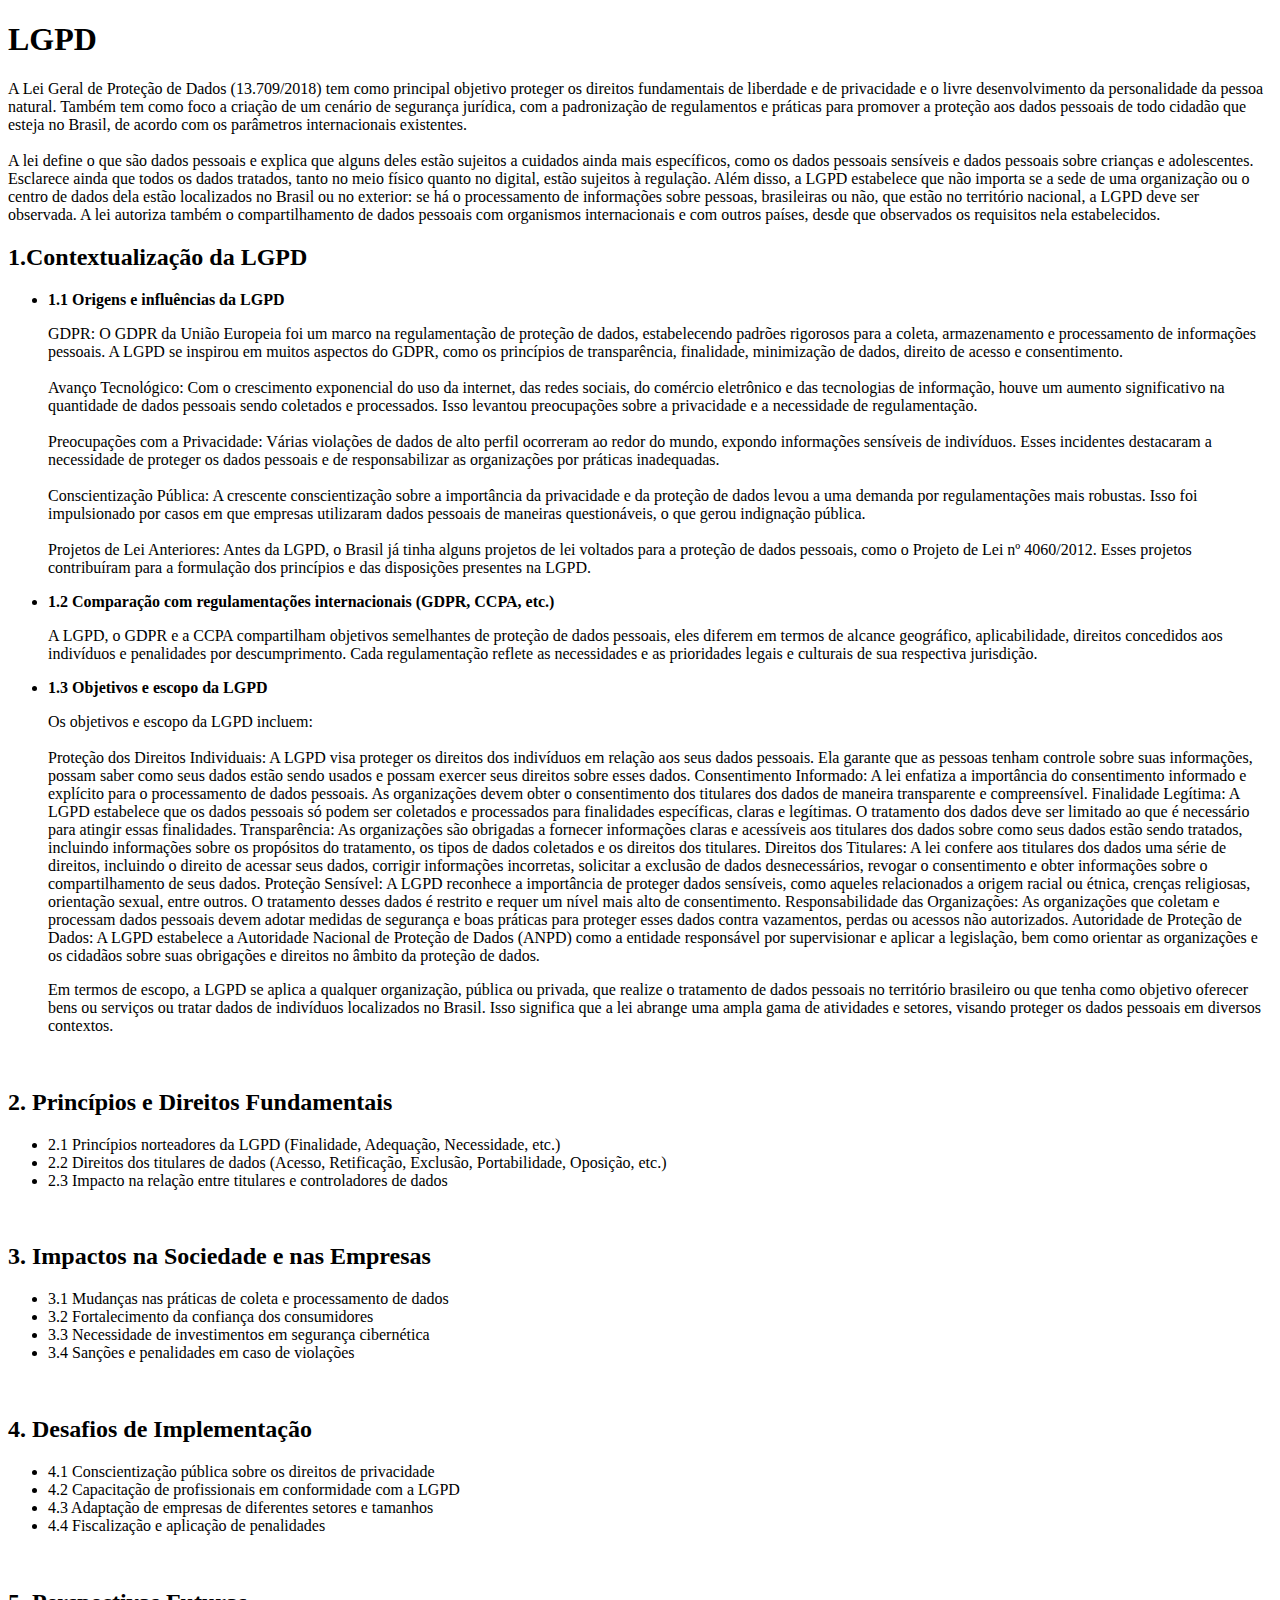
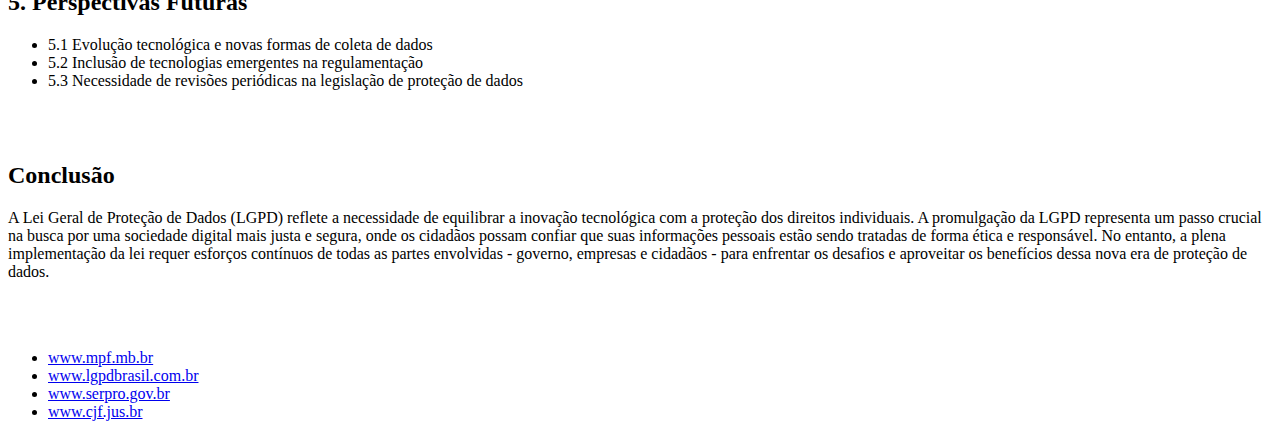
<file: Atividade 3/index.html>
<!DOCTYPE html>
<html lang="pt-BR">

<head>
    <meta charset="UTF-8">
    <meta http-equiv="X-UA-Compatible" content="IE=edge">
    <meta name="viewport" content="width=device-width, initial-scale=1.0">
    <title>Atividade 3</title>
</head>

<body>
    <header>
        <h1>LGPD</h1>
    </header>

    <section>
        <p>
            A Lei Geral de Proteção de Dados (13.709/2018) tem como principal objetivo proteger os direitos fundamentais
            de liberdade e de privacidade e o livre desenvolvimento da personalidade da pessoa natural. Também tem como
            foco a criação de um cenário de segurança jurídica, com a padronização de regulamentos e práticas para
            promover a proteção aos dados pessoais de todo cidadão que esteja no Brasil, de acordo com os parâmetros
            internacionais existentes.
            <br><br>
            A lei define o que são dados pessoais e explica que alguns deles estão sujeitos a cuidados ainda mais
            específicos, como os dados pessoais sensíveis e dados pessoais sobre crianças e adolescentes. Esclarece
            ainda que todos os dados tratados, tanto no meio físico quanto no digital, estão sujeitos à regulação. Além
            disso, a LGPD estabelece que não importa se a sede de uma organização ou o centro de dados dela estão
            localizados no Brasil ou no exterior: se há o processamento de informações sobre pessoas, brasileiras ou
            não, que estão no território nacional, a LGPD deve ser observada. A lei autoriza também o compartilhamento
            de dados pessoais com organismos internacionais e com outros países, desde que observados os requisitos nela
            estabelecidos.
        </p>
    </section>

    <h2><strong>1.Contextualização da LGPD</strong></h2>
    <ul>
        <li><strong>1.1 Origens e influências da LGPD</strong> </li>
        <p>GDPR: O GDPR da União Europeia foi um marco na regulamentação de proteção de dados, estabelecendo padrões
            rigorosos para a coleta, armazenamento e processamento de informações pessoais. A LGPD se inspirou em muitos
            aspectos do GDPR, como os princípios de transparência, finalidade, minimização de dados, direito de acesso e
            consentimento.
            <br><br>
            Avanço Tecnológico: Com o crescimento exponencial do uso da internet, das redes sociais, do comércio
            eletrônico e das tecnologias de informação, houve um aumento significativo na quantidade de dados pessoais
            sendo coletados e processados. Isso levantou preocupações sobre a privacidade e a necessidade de
            regulamentação.
            <br><br>
            Preocupações com a Privacidade: Várias violações de dados de alto perfil ocorreram ao redor do mundo,
            expondo informações sensíveis de indivíduos. Esses incidentes destacaram a necessidade de proteger os dados
            pessoais e de responsabilizar as organizações por práticas inadequadas.
            <br><br>
            Conscientização Pública: A crescente conscientização sobre a importância da privacidade e da proteção de
            dados levou a uma demanda por regulamentações mais robustas. Isso foi impulsionado por casos em que empresas
            utilizaram dados pessoais de maneiras questionáveis, o que gerou indignação pública.
            <br><br>
            Projetos de Lei Anteriores: Antes da LGPD, o Brasil já tinha alguns projetos de lei voltados para a proteção
            de dados pessoais, como o Projeto de Lei nº 4060/2012. Esses projetos contribuíram para a formulação dos
            princípios e das disposições presentes na LGPD.
        </p>
        <li><strong>1.2 Comparação com regulamentações internacionais (GDPR, CCPA, etc.)</strong></li>
        <p>A LGPD, o GDPR e a CCPA compartilham objetivos semelhantes de proteção de dados pessoais, eles diferem em
            termos de alcance geográfico, aplicabilidade, direitos concedidos aos indivíduos e penalidades por
            descumprimento. Cada regulamentação reflete as necessidades e as prioridades legais e culturais de sua
            respectiva jurisdição.
        </p>
        <li><strong>1.3 Objetivos e escopo da LGPD</strong></li>
        <p>Os objetivos e escopo da LGPD incluem:
            <br><br>
            Proteção dos Direitos Individuais: A LGPD visa proteger os direitos dos indivíduos em relação aos seus dados
            pessoais. Ela garante que as pessoas tenham controle sobre suas informações, possam saber como seus dados
            estão sendo usados e possam exercer seus direitos sobre esses dados.

            Consentimento Informado: A lei enfatiza a importância do consentimento informado e explícito para o
            processamento de dados pessoais. As organizações devem obter o consentimento dos titulares dos dados de
            maneira transparente e compreensível.

            Finalidade Legítima: A LGPD estabelece que os dados pessoais só podem ser coletados e processados para
            finalidades específicas, claras e legítimas. O tratamento dos dados deve ser limitado ao que é necessário
            para atingir essas finalidades.

            Transparência: As organizações são obrigadas a fornecer informações claras e acessíveis aos titulares dos
            dados sobre como seus dados estão sendo tratados, incluindo informações sobre os propósitos do tratamento,
            os tipos de dados coletados e os direitos dos titulares.

            Direitos dos Titulares: A lei confere aos titulares dos dados uma série de direitos, incluindo o direito de
            acessar seus dados, corrigir informações incorretas, solicitar a exclusão de dados desnecessários, revogar o
            consentimento e obter informações sobre o compartilhamento de seus dados.

            Proteção Sensível: A LGPD reconhece a importância de proteger dados sensíveis, como aqueles relacionados a
            origem racial ou étnica, crenças religiosas, orientação sexual, entre outros. O tratamento desses dados é
            restrito e requer um nível mais alto de consentimento.

            Responsabilidade das Organizações: As organizações que coletam e processam dados pessoais devem adotar
            medidas de segurança e boas práticas para proteger esses dados contra vazamentos, perdas ou acessos não
            autorizados.

            Autoridade de Proteção de Dados: A LGPD estabelece a Autoridade Nacional de Proteção de Dados (ANPD) como a
            entidade responsável por supervisionar e aplicar a legislação, bem como orientar as organizações e os
            cidadãos sobre suas obrigações e direitos no âmbito da proteção de dados.
        </p>
        <p>
            Em termos de escopo, a LGPD se aplica a qualquer organização, pública ou privada, que realize o tratamento
            de dados pessoais no território brasileiro ou que tenha como objetivo oferecer bens ou serviços ou tratar
            dados de indivíduos localizados no Brasil. Isso significa que a lei abrange uma ampla gama de atividades e
            setores, visando proteger os dados pessoais em diversos contextos.
        </p>
    </ul>


    <br>

    <h2><strong>2. Princípios e Direitos Fundamentais</strong></h2>
    <ul>
        <li>2.1 Princípios norteadores da LGPD (Finalidade, Adequação, Necessidade, etc.)</li>
        <li>2.2 Direitos dos titulares de dados (Acesso, Retificação, Exclusão, Portabilidade, Oposição, etc.)</li>
        <li>2.3 Impacto na relação entre titulares e controladores de dados</li>
    </ul>

    <br>

    <h2><strong>3. Impactos na Sociedade e nas Empresas</strong></h2>
    <ul>
        <li>3.1 Mudanças nas práticas de coleta e processamento de dados</li>
        <li>3.2 Fortalecimento da confiança dos consumidores</li>
        <li>3.3 Necessidade de investimentos em segurança cibernética</li>
        <li>3.4 Sanções e penalidades em caso de violações</li>
    </ul>

    <br>

    <h2><strong>4. Desafios de Implementação</strong></h2>
    <ul>
        <li>4.1 Conscientização pública sobre os direitos de privacidade</li>
        <li>4.2 Capacitação de profissionais em conformidade com a LGPD</li>
        <li>4.3 Adaptação de empresas de diferentes setores e tamanhos</li>
        <li>4.4 Fiscalização e aplicação de penalidades</li>
    </ul>

    <br>

    <h2><strong>5. Perspectivas Futuras</strong></h2>
    <ul>
        <li>5.1 Evolução tecnológica e novas formas de coleta de dados</li>
        <li>5.2 Inclusão de tecnologias emergentes na regulamentação</li>
        <li>5.3 Necessidade de revisões periódicas na legislação de proteção de dados</li>
    </ul>

    <br>
    <br>


    <h2>Conclusão</h2>
    <section>
        <p>
            A Lei Geral de Proteção de Dados (LGPD) reflete a necessidade de equilibrar a inovação tecnológica com a
            proteção dos direitos individuais. A promulgação da LGPD representa um passo crucial na busca por uma
            sociedade digital mais justa e segura, onde os cidadãos possam confiar que suas informações pessoais estão
            sendo tratadas de forma ética e responsável. No entanto, a plena implementação da lei requer esforços
            contínuos de todas as partes envolvidas - governo, empresas e cidadãos - para enfrentar os desafios e
            aproveitar os benefícios dessa nova era de proteção de dados.
        </p>
    </section>

    <br>
    <br>

    <footer>
        <ul>
            <li><a href="https://www.mpf.mp.br/servicos/lgpd/o-que-e-a-lgpd">www.mpf.mb.br</a></li>
            <li><a href="https://www.lgpdbrasil.com.br/">www.lgpdbrasil.com.br</a></li>
            <li><a href="https://www.serpro.gov.br/lgpd/menu/a-lgpd/o-que-muda-com-a-lgpd">www.serpro.gov.br</a></li>
            <li><a href="https://www.cjf.jus.br/publico/lgpd/index.html">www.cjf.jus.br</a></li>
        </ul>

    </footer>
</body>

</html>
</file>
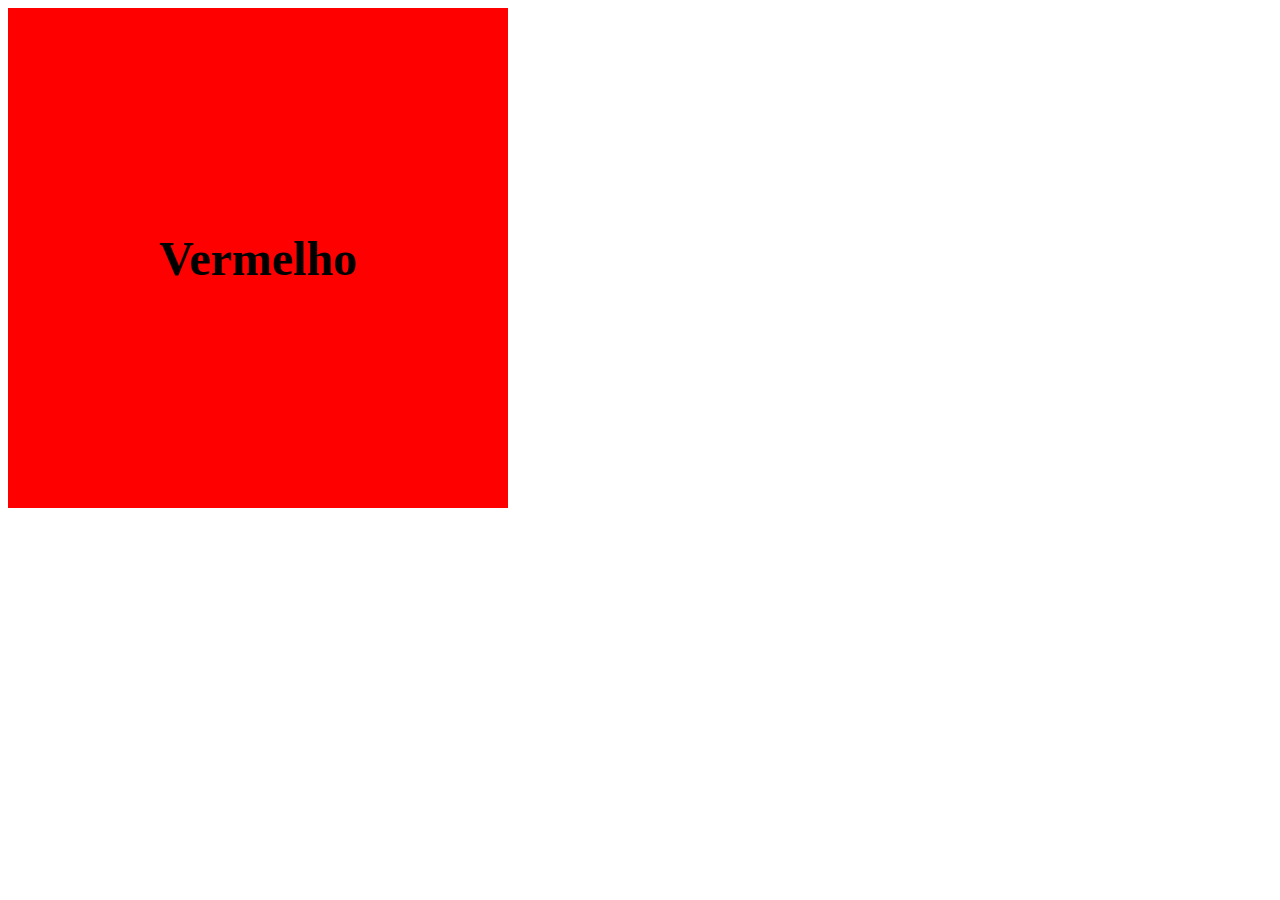
<file: Atividade6/index.html>
<!DOCTYPE html>
<html lang="en">
<head>
    <meta charset="UTF-8">
    <meta name="viewport" content="width=device-width, initial-scale=1.0">
    <meta http-equiv="X-UA-Compatible" content="ie=edge">
    <title>Atividade6</title>
    <link rel="stylesheet" href="Ativ6.css">
</head>
<body>
    <div class="conteiner">
        <h1></h1>
    </div>
    
</body>
</html>
</file>
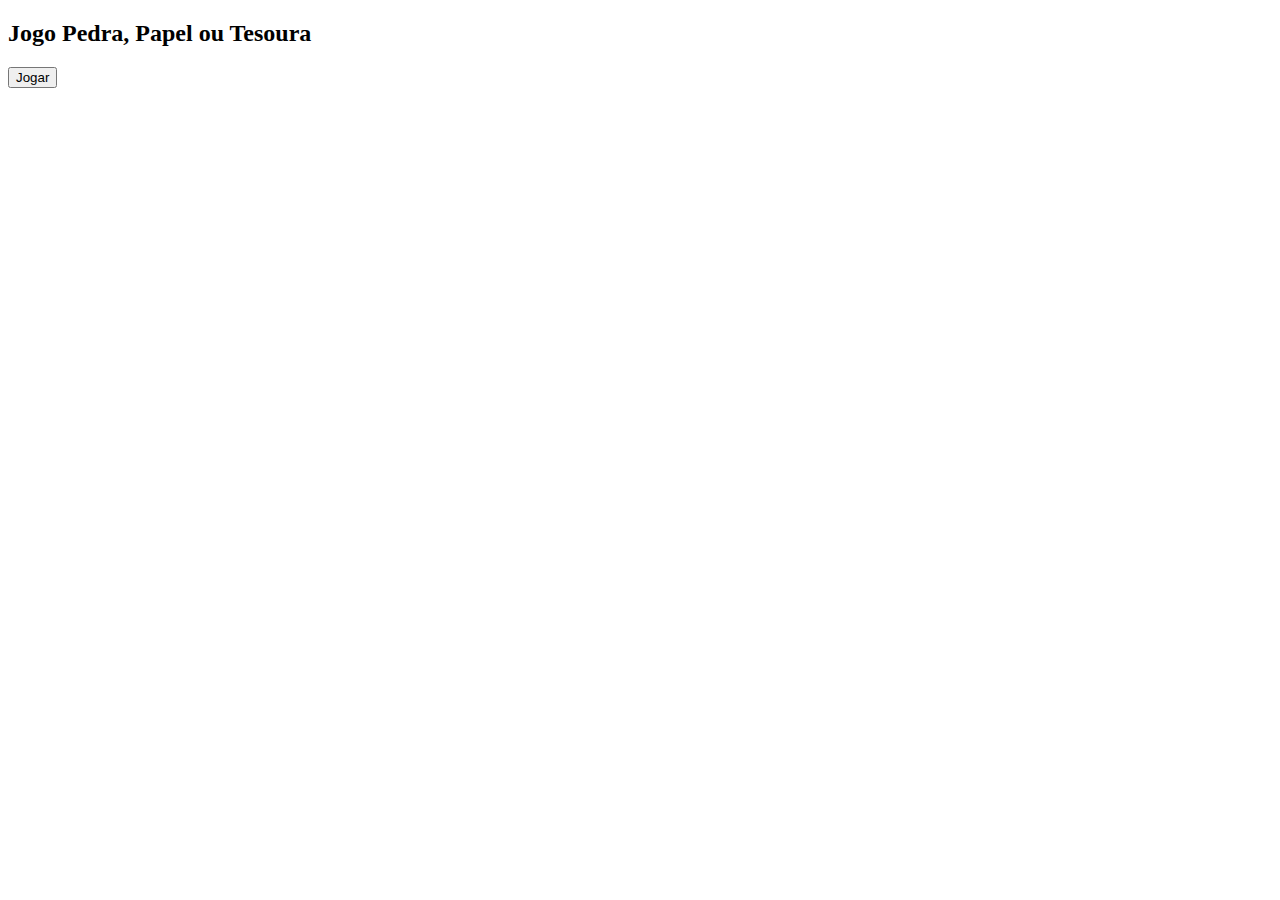
<file: Atividade8/index.html>
<!DOCTYPE html>
<html>
<body>

<h2>Jogo Pedra, Papel ou Tesoura</h2>

<button onclick="jogar()">Jogar</button>

<p id="resultado"></p>

<script>
function jogar() {
  var opcoes = ["Pedra", "Papel", "Tesoura"];
  var escolhaUsuario = prompt("Escolha Pedra, Papel ou Tesoura:");
  var escolhaComputador = opcoes[Math.floor(Math.random() * opcoes.length)];
  
  if (escolhaUsuario === escolhaComputador) {
    document.getElementById("resultado").innerHTML = "Empate!";
  } else if ((escolhaUsuario === "Pedra" && escolhaComputador === "Tesoura") || 
             (escolhaUsuario === "Tesoura" && escolhaComputador === "Papel") || 
             (escolhaUsuario === "Papel" && escolhaComputador === "Pedra")) {
    document.getElementById("resultado").innerHTML = "Você ganhou! Você escolheu " + escolhaUsuario + " e o computador escolheu " + escolhaComputador;
  } else {
    document.getElementById("resultado").innerHTML = "Você perdeu! Você escolheu " + escolhaUsuario + " e o computador escolheu " + escolhaComputador;
  }
}
</script>
<script src="Script.js"></script>
</body>
</html>
</file>
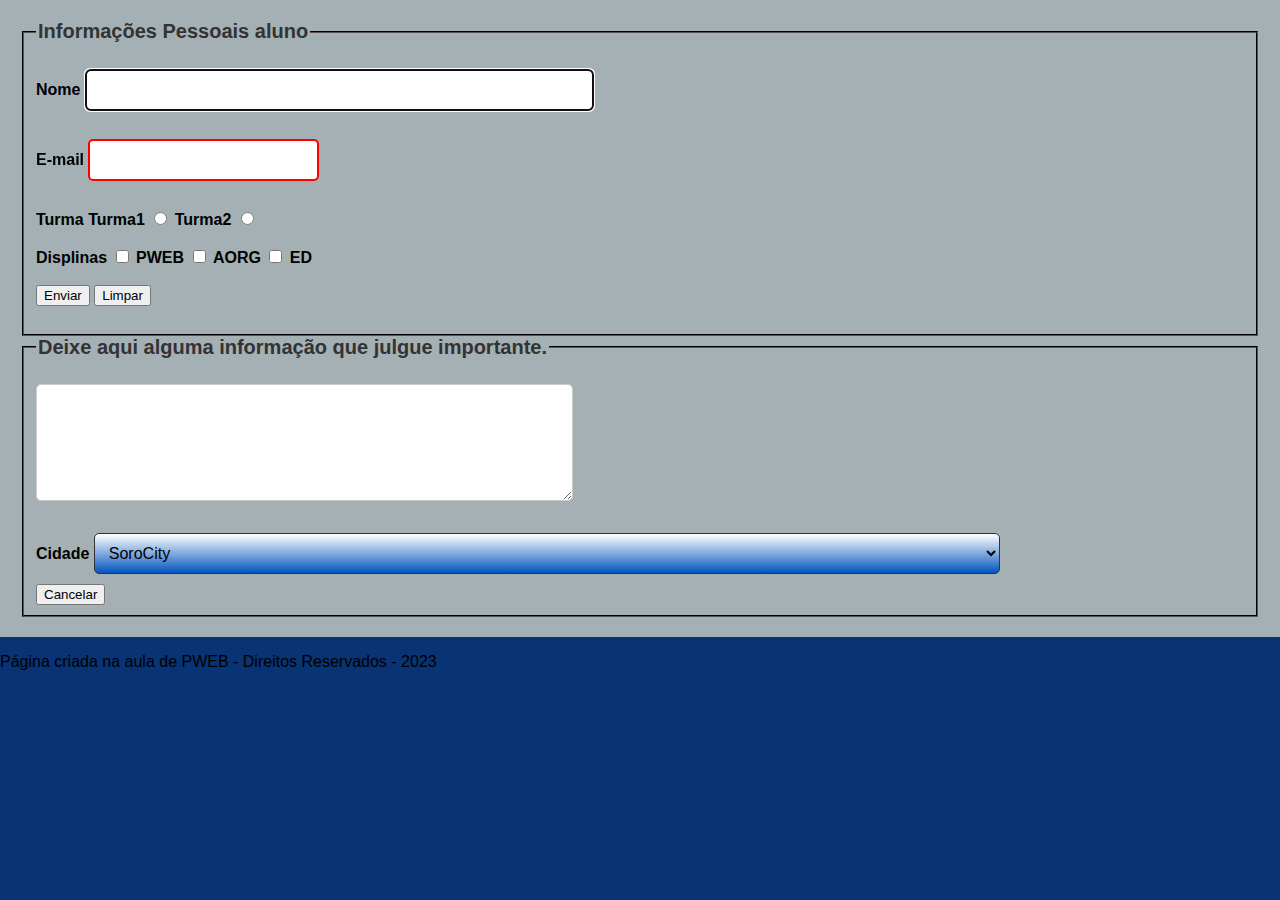
<file: Atividade4/index2.html>
<!DOCTYPE html>
<html lang="en">
<head>
    <meta charset="UTF-8">
    <meta name="viewport" content="width=device-width, initial-scale=1.0">
    <meta http-equiv="X-UA-Compatible" content="ie=edge">
    <title>Document</title>
    <link rel="stylesheet" href="index2_2808.css">
</head>
<body>
    <main>
        <form action="" id="formulario">
            <section>
                <fieldset>
                    <legend>Informações Pessoais aluno</legend>
                    <label for="nome">Nome</label>
                    <input type="text" id="nome" name="nome" required size="50" autofocus>
                    <br>
                    <br>
                    <label for="email">E-mail</label>
                    <input type="email" id="email" name="email" required>
                    <br>
                    <br>
                    <label for="turma">Turma</label>

                    <label for="turma1">Turma1</label>
                    <input type="radio" id="turma1" name="turma">

                    <label for="turma2">Turma2</label>
                    <input type="radio" id="turma2" name="turma">
                    <br>
                    <br>
                    <label for="Disciplinas">Displinas</label>

                    <input type="checkbox" id="pweb" name="disciplinas" value="pweb">
                    <label for="pweb">PWEB</label>

                    <input type="checkbox" id="aorg" name="disciplinas" value="aorg">
                    <label for="aorg">AORG</label>

                    <input type="checkbox" id="ed" name="disciplinas" value="ed">
                    <label for="ed">ED</label>
                    <br>
                    <br>
                    <input type="submit" value="Enviar"/>
                    <button type="reset">Limpar</button>
                    <br>
                    <br>
                </fieldset>
                <fieldset>
                    <legend>Deixe aqui alguma informação que julgue importante.</legend>
                    <textarea name="mensagem" id="mensagem" cols="50" rows="5"></textarea>
                    <br>
                    <br>
                    <label for="cidade">Cidade</label>
                    <select name="cidade" id="cidade">
                        <option value="SoroCity">SoroCity</option>
                        <option value="Votorantim">Votorantim</option>
                        <option value="Campos de Jordão">Campos de Jordão</option>
                        <option value="Curitiba">Curitiba</option>
                        <option value="Brasilia">Brasilia</option>
                        <option value="Capela do Alto">Capela do Alto</option>
                    </select>
                    <br>
                    <button type="button">Cancelar</button>
                </fieldset>
            </section>
        </form>
    </main>
    <footer id="rodape">
        <p>Página criada na aula de PWEB - Direitos Reservados - 2023</p>
    </footer>
</body>
</html>
</file>
<file: Atividade6/Ativ6.css>
.conteiner {
    width: 500px;
    height: 500px;
    text-align: center;
    display: flex;
    flex-direction: column;
    justify-content: center;
    align-items: center;
    font-size: 24px;
}

@media (max-width: 420px) {
    .conteiner {
        background-color: gray;
    }
    .conteiner h1 {
        color: white;
    }

    h1::before{
        content: 'Cinza';
    } 
}


@media (min-width: 421px) and (max-width: 768px) {
    .conteiner {
        background-color: yellow;
    }
    .conteiner h1 {
        color: black;
    }

    h1::before{
        content: 'Amarelo';
    } 
}

@media (min-width: 769px) and (max-width: 1024px) {
    .conteiner {
        background-color: green;
    }
    .conteiner h1 {
        color: white;
    }

    h1::before{
        content: 'Verde';
    } 
}

@media (min-width: 1025px) and (max-width: 1080px) {
    .conteiner {
        background-color: rgb(11, 164, 252);
    }
    .conteiner h1 {
        color: black;
    }

    h1::before{
        content: 'Azul';
    } 
}

@media (min-width: 1081px) and (max-width: 1366px) {
    .conteiner {
        background-color: red;
    }
    .conteiner h1 {
        color: black;
    }

    h1::before{
        content: 'Vermelho';
    } 
}

@media (min-width: 1367px) and (max-width: 1920px) {
    .conteiner {
        background-color: orange;
    }
    .conteiner h1 {
        color: black;
    }

    h1::before{
        content: 'Laranja';
    } 
}
</file>
<file: Atividade4/index2_2808.css>
body {
    margin : 0;
    padding : 0;
    font-family : Arial, sans-serif;
    background-color: #083375
}
#formulario {
    margin : 30px, auto;
    padding: 20px;
    background-color: #a4b0b4;
}

/* titulos dos campos */
label {
    font-size: 16px;
    font-weight: bold;
    color: rgba(red, green, blue, alpha);
}

/* Campo de texto */
input[type="text"],
input[type="email"],
textarea {
    padding: 10px;
    border: 1px solid #cccccc;
    border-radius: 5px;
    font-size: 16px;
    margin-bottom: 10px;
}

/* Campos de opções */
input[type="radio"],
input[type="checkbox"],
{
    margin-right: 5px;
}

/* Botões */
input[type="submit"],
button[type="reset"],
button[type="button"],{
padding: 10px 20px;
border : none;
border-radius: 5px;
font-size: 16px;
color: #ffffff;
background-color: #333333;
cursor : pointer;
margin-right: 10px;
}

/* Botão Cancelar */
button[type="button"],
{
    background-color: #000000;
}

/* Campos de seleção */
select {
    padding: 10px;
    border: 1px solid #333333;
    border-radius: 5px;
    font-size: 16px;
    width: 75%;
    margin-bottom: 10px;
    background-image: linear-gradient(to bottom, #ffffff, #0354be);
}

/* Legenda dos campos */
legend {
    font-size: 20px;
    font-weight: bold;
    color : #333333;
    margin-bottom: 20px;
}

/* Mensagem de erro */
input:invalid {
    border : 2px solid red;
}

.rodape
{
    margin: 0 auto;
    text-align: center;
}

fieldset
{
    border-color: #000000;
}
</file>
